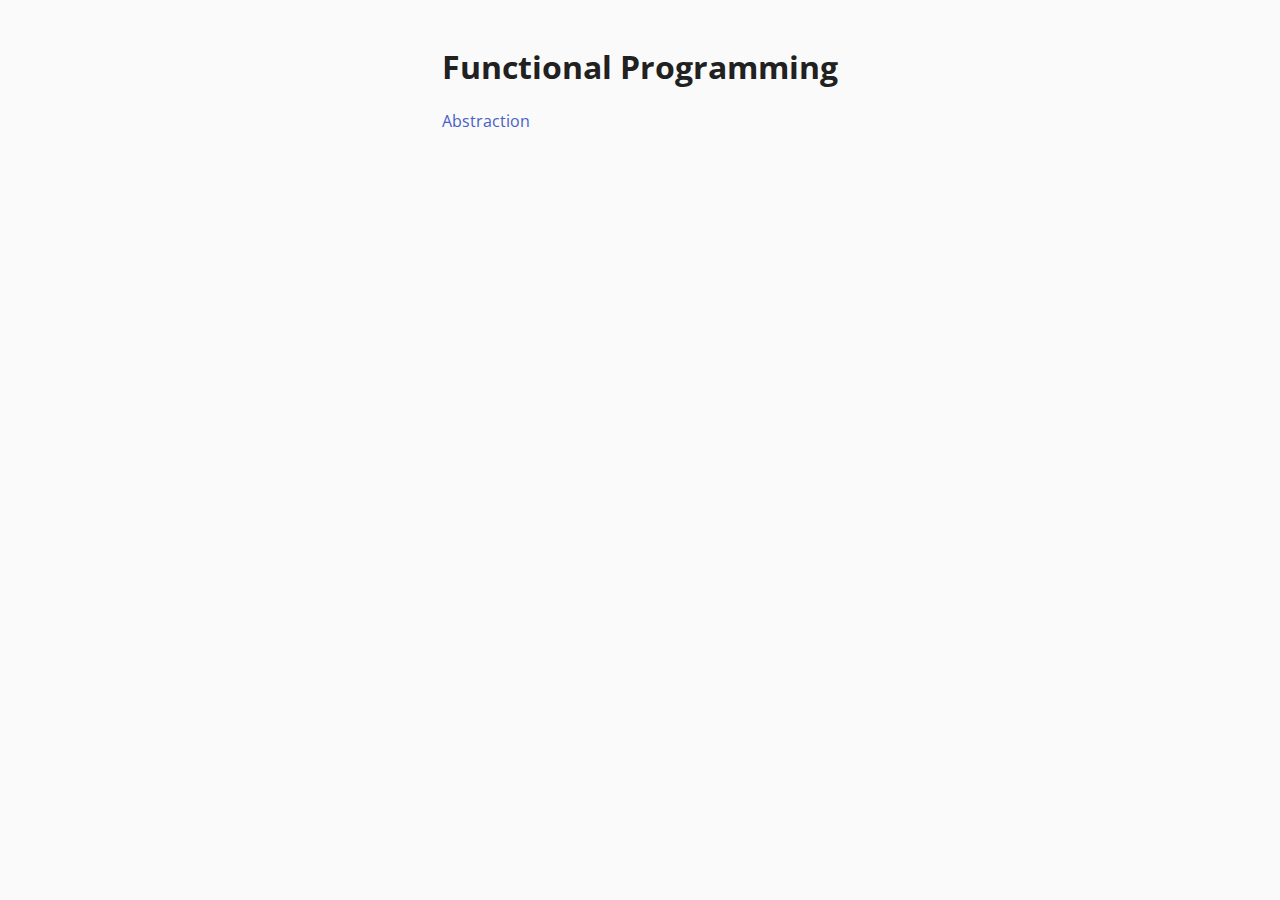
<file: index.html>
<!DOCTYPE html>
<html lang="en">
  <head>
    <meta charset="UTF-8" />
    <meta http-equiv="X-UA-Compatible" content="IE=edge" />
    <meta name="viewport" content="width=device-width, initial-scale=1.0" />
    <title>Blog</title>
    <link rel="stylesheet" href="css/style.css" />
  </head>
  <body>
    <main>
      <section>
        <h1>Functional Programming</h1>
        <a href="functional-programming/abstraction.html">Abstraction</a>
      </section>
    </main>
  </body>
</html>
</file>
<file: css/style.css>
@import url("https://fonts.googleapis.com/css2?family=Open+Sans:wght@300;400;700&display=swap");

* {
  box-sizing: border-box;
}

body {
  margin: 0;
  height: 100vh;
  background-color: #fafafa;
  color: #212121;
  font-family: "Open Sans", sans-serif;
  font-size: 16px;
}

a,
a:visited {
  color: #485fc7;
  text-decoration: none;
}

ul,
ol,
li {
  margin: 0;
  padding: 0;
}

main {
  display: flex;
  justify-content: center;
  padding-top: 24px;
}

section {
  max-width: 768px;
}
</file>
